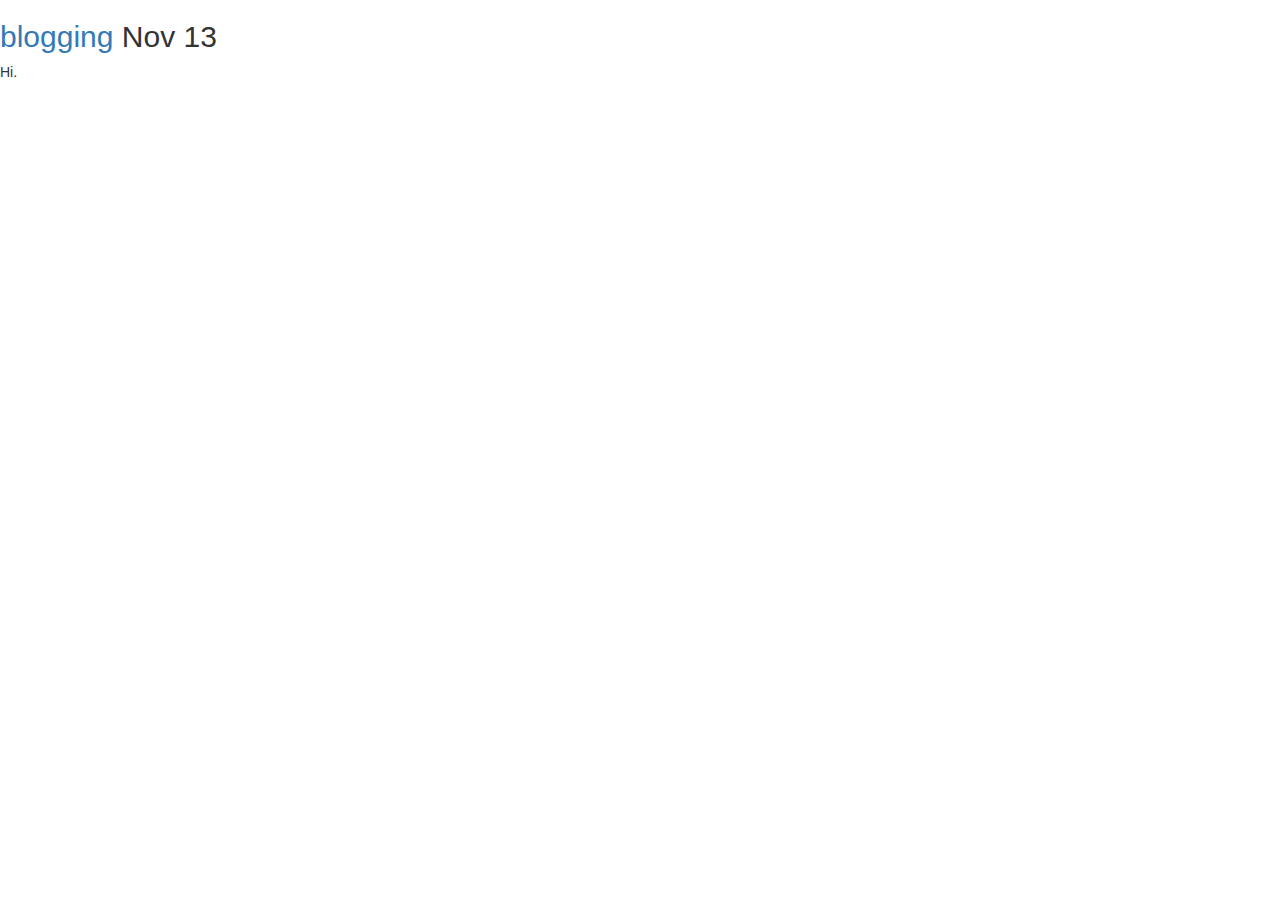
<file: index.html>
<!doctype html>
<html>
  <head>
    <meta content="IE=edge" http-equiv="X-UA-Compatible">
    <meta charset="utf-8">
    <meta content="width=device-width,initial-scale=1.0,minimum-scale=1.0,maximum-scale=1.0,user-scalable=no" name="viewport">

    <!-- Use title if it's in the page YAML frontmatter -->
    <title>Middleman</title>

    <link href='//fonts.googleapis.com/css?family=Lato:300,400' rel='stylesheet' type='text/css'>

    <link href="/stylesheets/site.css" rel="stylesheet" />
    <script src="/javascripts/all.js"></script>
  </head>

  <body class="index">
    
  <h2><a href="/2016/11/13/blogging.html">blogging</a> <span>Nov 13</span></h2>
  <!-- use article.summary(250) if you have Nokogiri available to show just
       the first 250 characters -->
  <p>Hi.</p>



    <script type="text/javascript">
      Blunckr.pageLoad();
    </script>
  </body>
</html>
</file>
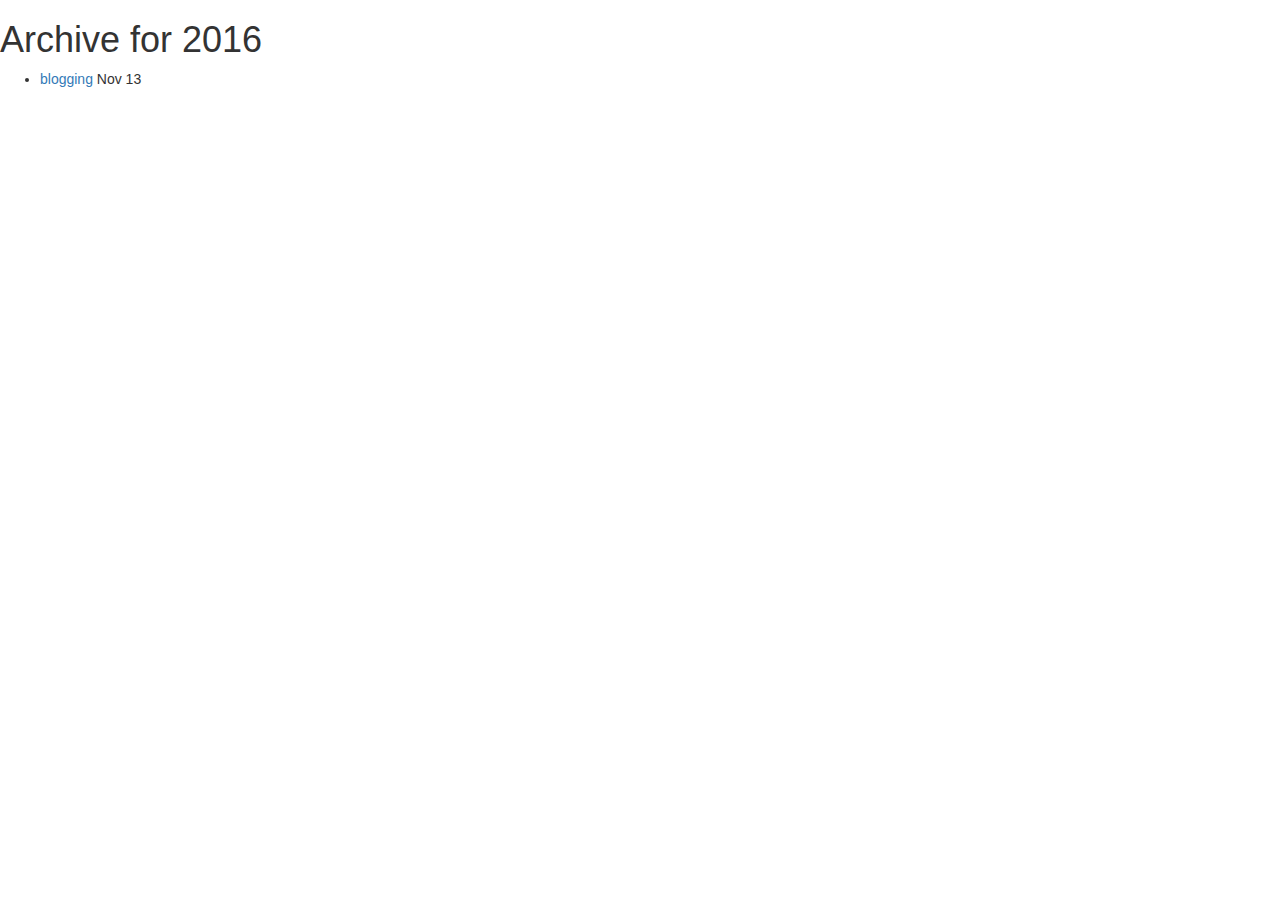
<file: 2016.html>
<!doctype html>
<html>
  <head>
    <meta content="IE=edge" http-equiv="X-UA-Compatible">
    <meta charset="utf-8">
    <meta content="width=device-width,initial-scale=1.0,minimum-scale=1.0,maximum-scale=1.0,user-scalable=no" name="viewport">

    <!-- Use title if it's in the page YAML frontmatter -->
    <title>Middleman</title>

    <link href='//fonts.googleapis.com/css?family=Lato:300,400' rel='stylesheet' type='text/css'>

    <link href="/stylesheets/site.css" rel="stylesheet" />
    <script src="/javascripts/all.js"></script>
  </head>

  <body class="x2016">
    <h1>Archive for
    2016
</h1>


<ul>
    <li><a href="/2016/11/13/blogging.html">blogging</a> <span>Nov 13</span></li>
</ul>


    <script type="text/javascript">
      Blunckr.pageLoad();
    </script>
  </body>
</html>
</file>
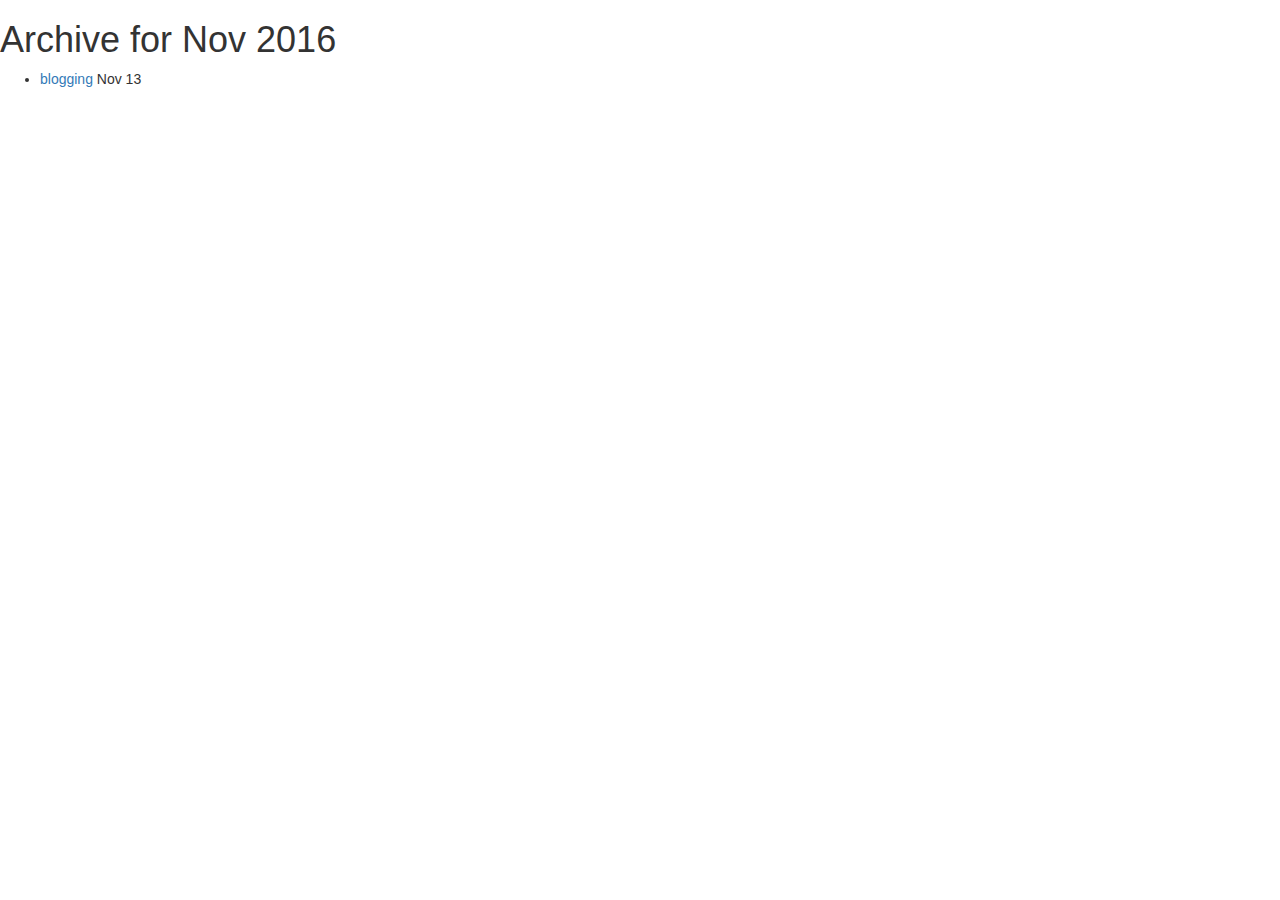
<file: 2016/11.html>
<!doctype html>
<html>
  <head>
    <meta content="IE=edge" http-equiv="X-UA-Compatible">
    <meta charset="utf-8">
    <meta content="width=device-width,initial-scale=1.0,minimum-scale=1.0,maximum-scale=1.0,user-scalable=no" name="viewport">

    <!-- Use title if it's in the page YAML frontmatter -->
    <title>Middleman</title>

    <link href='//fonts.googleapis.com/css?family=Lato:300,400' rel='stylesheet' type='text/css'>

    <link href="/stylesheets/site.css" rel="stylesheet" />
    <script src="/javascripts/all.js"></script>
  </head>

  <body class="x2016 x2016_11">
    <h1>Archive for
    Nov 2016
</h1>


<ul>
    <li><a href="/2016/11/13/blogging.html">blogging</a> <span>Nov 13</span></li>
</ul>


    <script type="text/javascript">
      Blunckr.pageLoad();
    </script>
  </body>
</html>
</file>
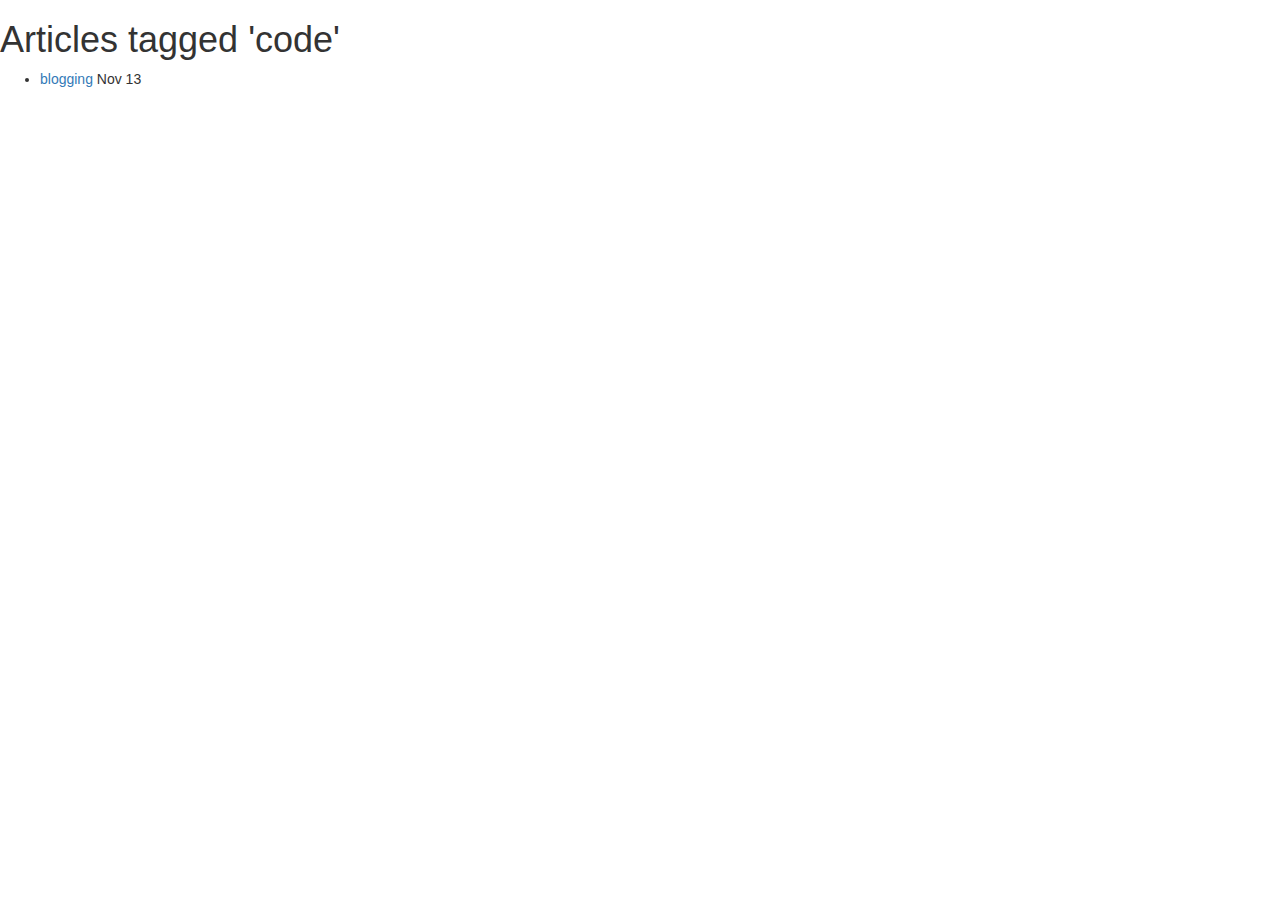
<file: tags/code.html>
<!doctype html>
<html>
  <head>
    <meta content="IE=edge" http-equiv="X-UA-Compatible">
    <meta charset="utf-8">
    <meta content="width=device-width,initial-scale=1.0,minimum-scale=1.0,maximum-scale=1.0,user-scalable=no" name="viewport">

    <!-- Use title if it's in the page YAML frontmatter -->
    <title>Middleman</title>

    <link href='//fonts.googleapis.com/css?family=Lato:300,400' rel='stylesheet' type='text/css'>

    <link href="/stylesheets/site.css" rel="stylesheet" />
    <script src="/javascripts/all.js"></script>
  </head>

  <body class="tags tags_code">
    <h1>Articles tagged 'code'</h1>


<ul>
    <li><a href="/2016/11/13/blogging.html">blogging</a> <span>Nov 13</span></li>
</ul>


    <script type="text/javascript">
      Blunckr.pageLoad();
    </script>
  </body>
</html>
</file>
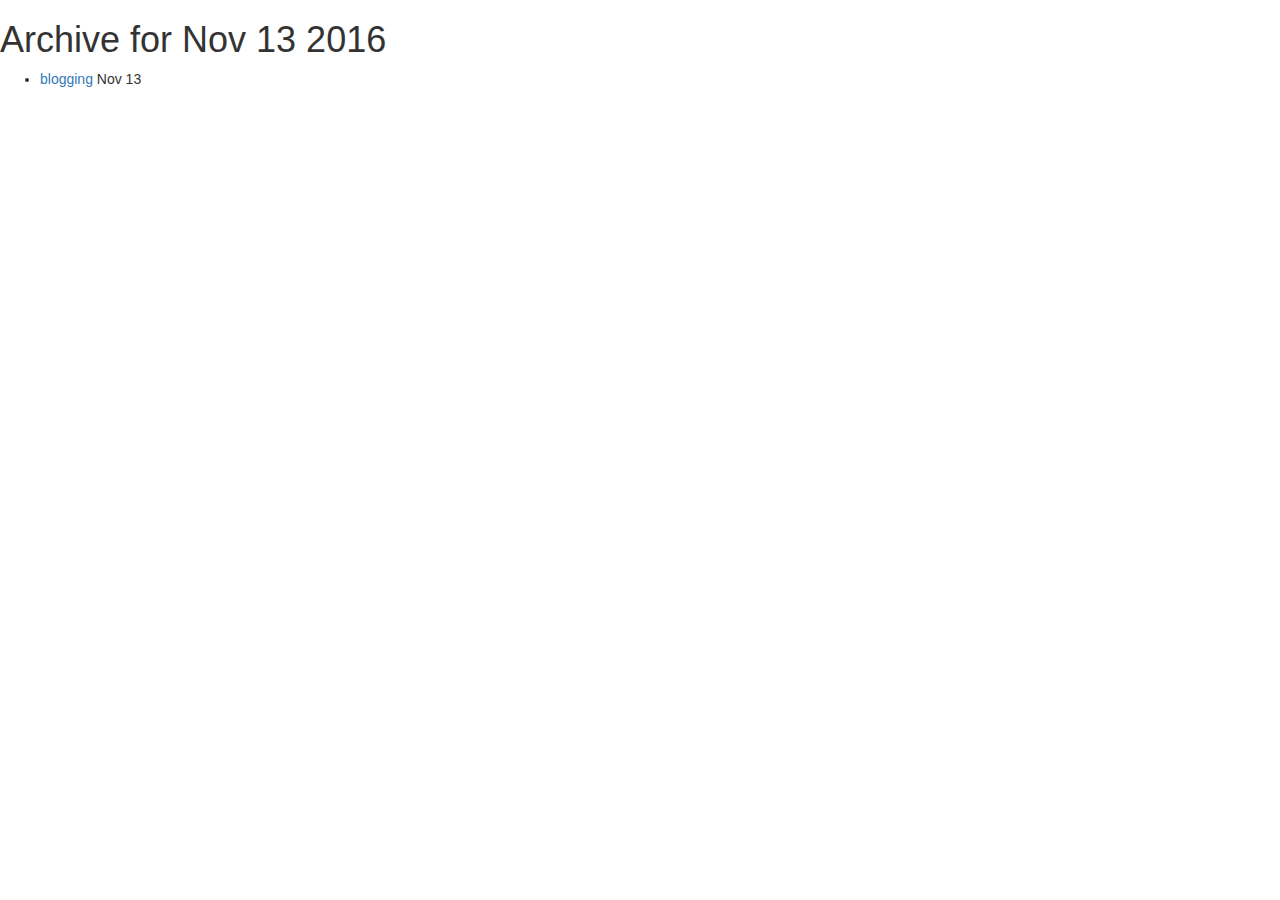
<file: 2016/11/13.html>
<!doctype html>
<html>
  <head>
    <meta content="IE=edge" http-equiv="X-UA-Compatible">
    <meta charset="utf-8">
    <meta content="width=device-width,initial-scale=1.0,minimum-scale=1.0,maximum-scale=1.0,user-scalable=no" name="viewport">

    <!-- Use title if it's in the page YAML frontmatter -->
    <title>Middleman</title>

    <link href='//fonts.googleapis.com/css?family=Lato:300,400' rel='stylesheet' type='text/css'>

    <link href="/stylesheets/site.css" rel="stylesheet" />
    <script src="/javascripts/all.js"></script>
  </head>

  <body class="x2016 x2016_11 x2016_11_13">
    <h1>Archive for
    Nov 13 2016
</h1>


<ul>
    <li><a href="/2016/11/13/blogging.html">blogging</a> <span>Nov 13</span></li>
</ul>


    <script type="text/javascript">
      Blunckr.pageLoad();
    </script>
  </body>
</html>
</file>
